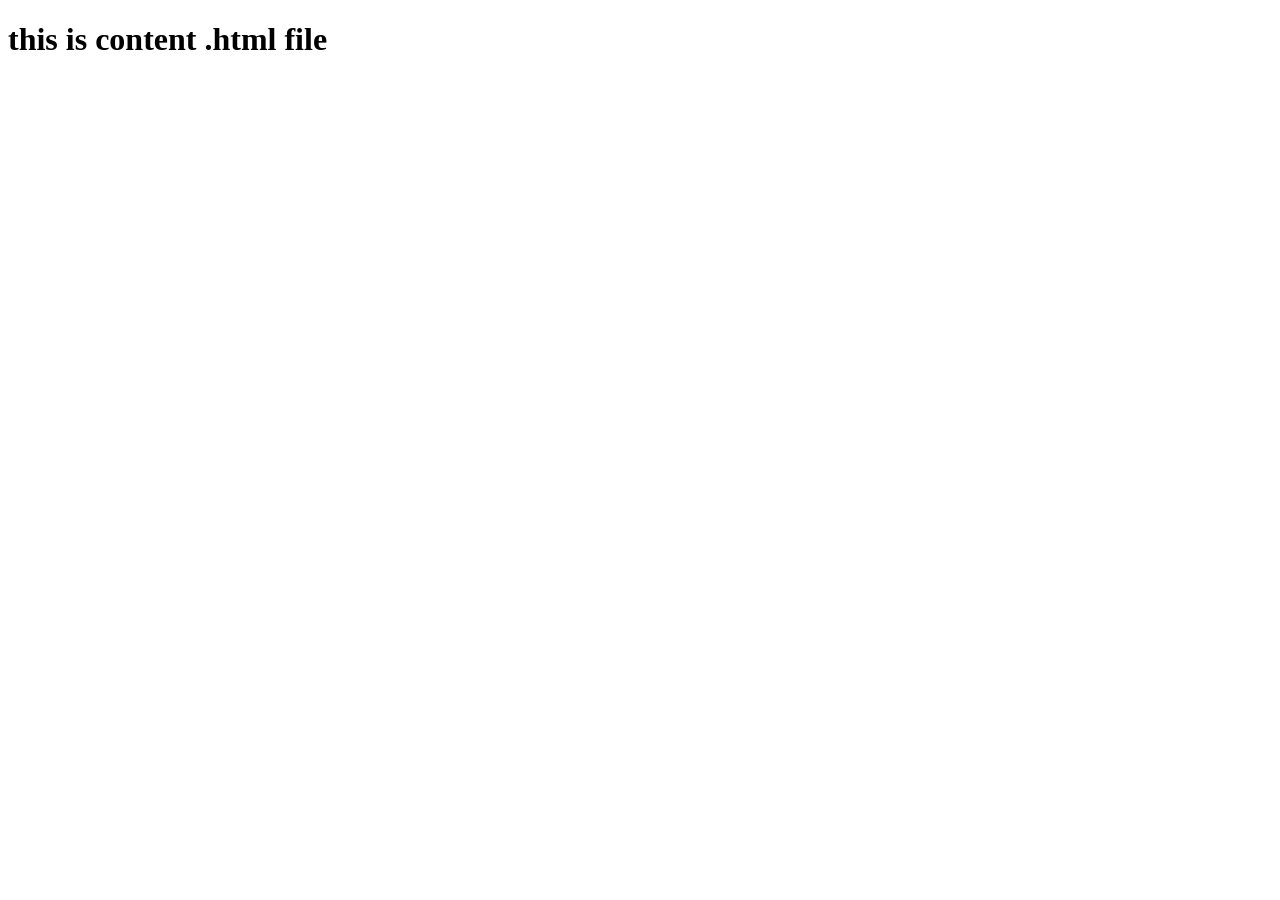
<file: content.html>
<!DOCTYPE html>
<html lang="en">
<head>
    <meta charset="UTF-8">
    <meta name="viewport" content="width=device-width, initial-scale=1.0">
    <title>Document</title>
</head>
<body>
    <h1>this is content .html file</h1>
</body>
</html>
</file>
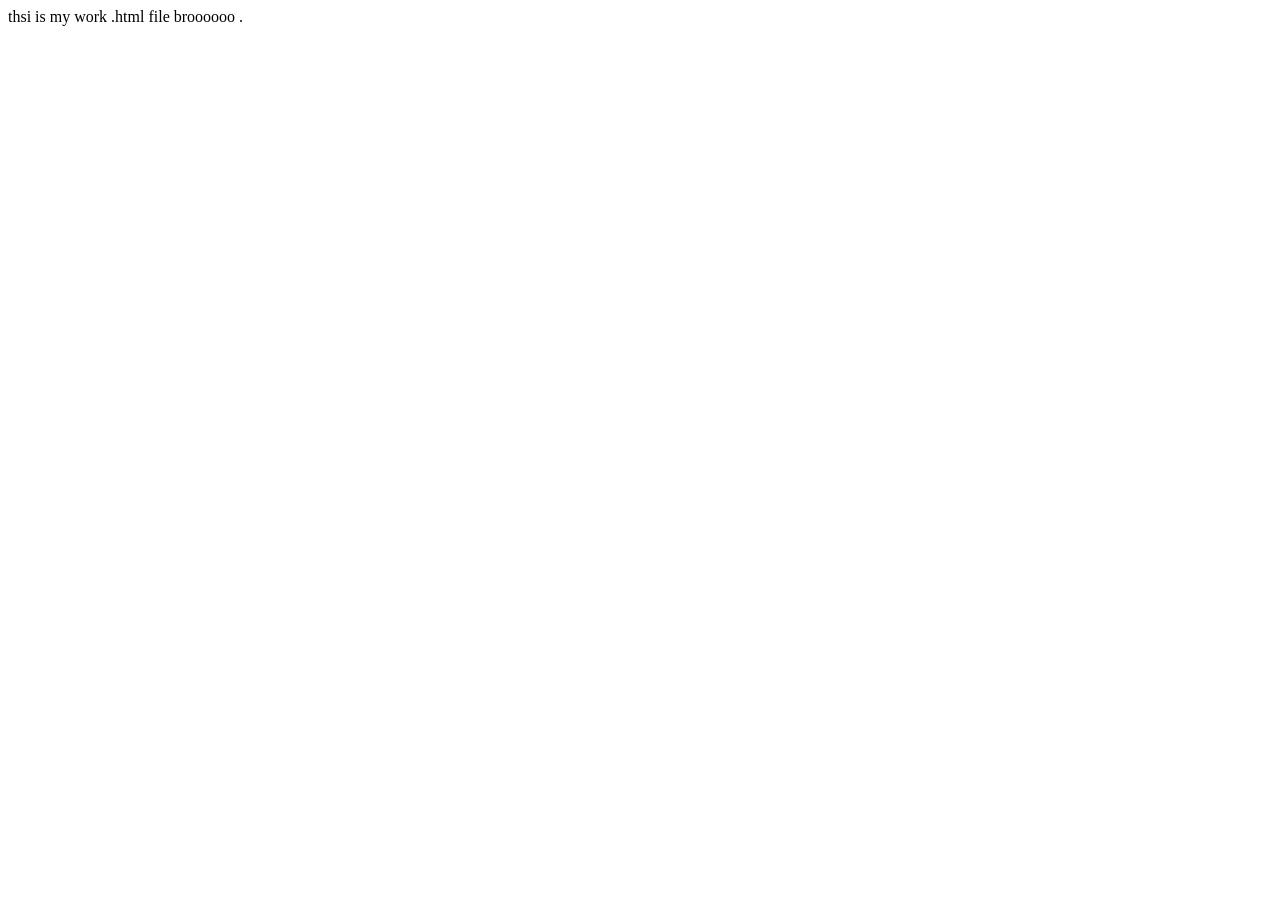
<file: mywork .html>
<!DOCTYPE html>
<html lang="en">
<head>
    <meta charset="UTF-8">
    <meta name="viewport" content="width=device-width, initial-scale=1.0">
    <title>Document</title>
</head>
<body>
    thsi is my work .html file broooooo .
</body>
</html>
</file>
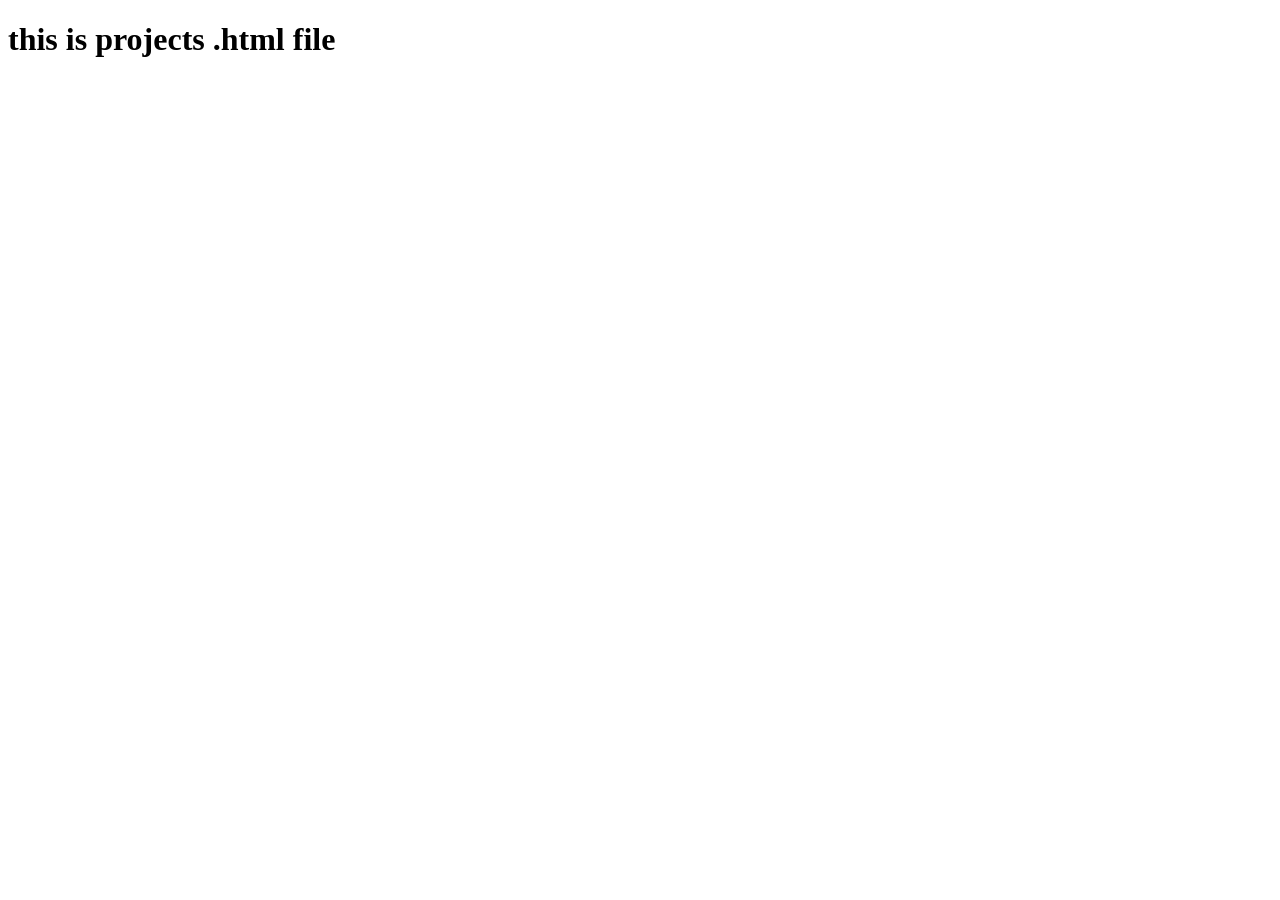
<file: projects.html>
<!DOCTYPE html>
<html lang="en">
<head>
    <meta charset="UTF-8">
    <meta name="viewport" content="width=device-width, initial-scale=1.0">
    <title>Document</title>
</head>
<body>
    <h1>this is projects .html file</h1>
</body>
</html>
</file>
